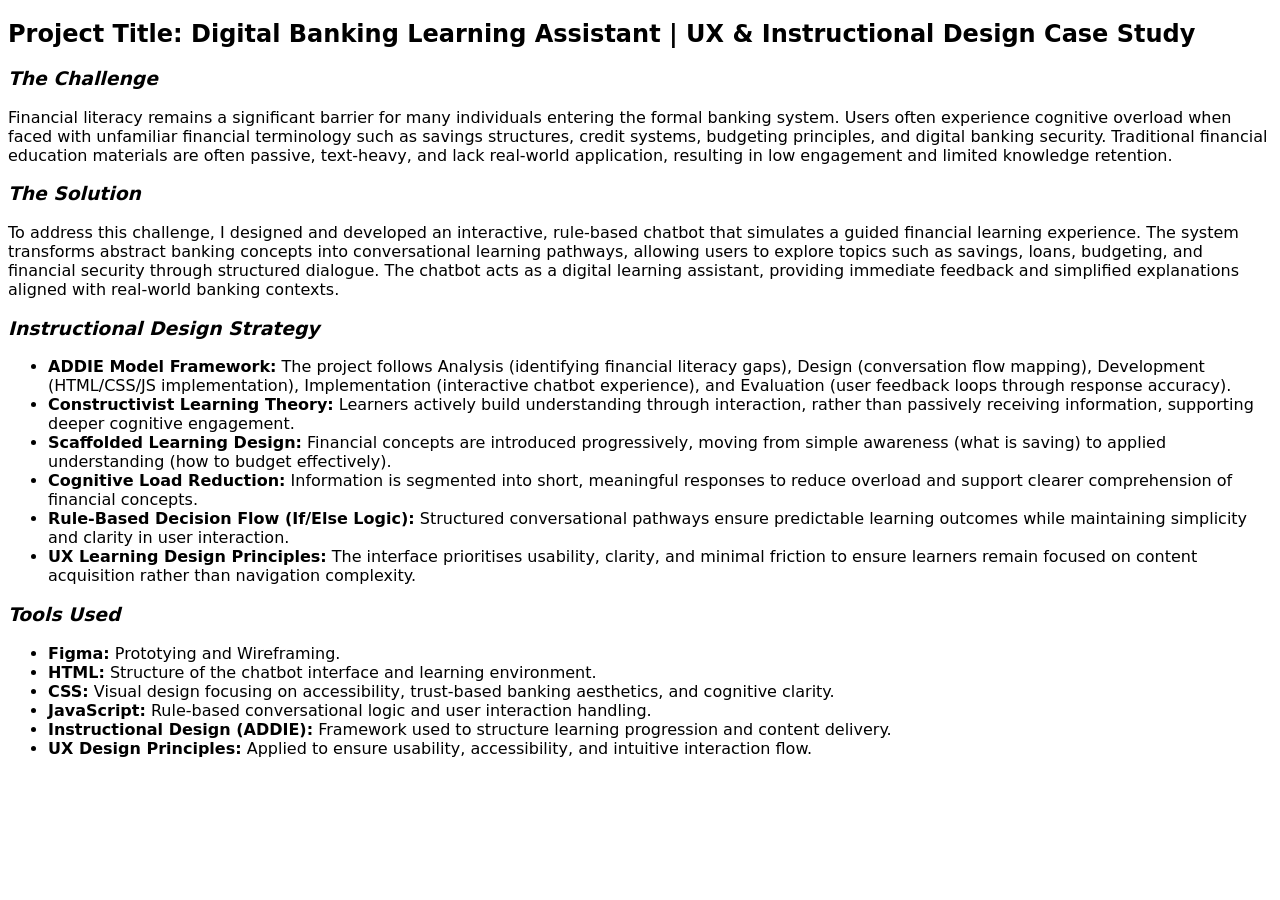
<file: Lloyds.html>
<!DOCTYPE html>
<html>
    <head>
        <link rel="stylesheet" href="style.css">
    </head>

    <body>

<h2>Project Title: Digital Banking Learning Assistant | UX & Instructional Design Case Study</h2>

<h3><i>The Challenge</i></h3>
<p>
Financial literacy remains a significant barrier for many individuals entering the formal banking system. Users often experience cognitive overload when faced with unfamiliar financial terminology such as savings structures, credit systems, budgeting principles, and digital banking security. Traditional financial education materials are often passive, text-heavy, and lack real-world application, resulting in low engagement and limited knowledge retention.
</p>

<h3><i>The Solution</i></h3>
<p>
To address this challenge, I designed and developed an interactive, rule-based chatbot that simulates a guided financial learning experience. The system transforms abstract banking concepts into conversational learning pathways, allowing users to explore topics such as savings, loans, budgeting, and financial security through structured dialogue. The chatbot acts as a digital learning assistant, providing immediate feedback and simplified explanations aligned with real-world banking contexts.
</p>

<h3><i>Instructional Design Strategy</i></h3>

<ul>
    <li><b>ADDIE Model Framework:</b> The project follows Analysis (identifying financial literacy gaps), Design (conversation flow mapping), Development (HTML/CSS/JS implementation), Implementation (interactive chatbot experience), and Evaluation (user feedback loops through response accuracy).</li>

    <li><b>Constructivist Learning Theory:</b> Learners actively build understanding through interaction, rather than passively receiving information, supporting deeper cognitive engagement.</li>

    <li><b>Scaffolded Learning Design:</b> Financial concepts are introduced progressively, moving from simple awareness (what is saving) to applied understanding (how to budget effectively).</li>

    <li><b>Cognitive Load Reduction:</b> Information is segmented into short, meaningful responses to reduce overload and support clearer comprehension of financial concepts.</li>

    <li><b>Rule-Based Decision Flow (If/Else Logic):</b> Structured conversational pathways ensure predictable learning outcomes while maintaining simplicity and clarity in user interaction.</li>

    <li><b>UX Learning Design Principles:</b> The interface prioritises usability, clarity, and minimal friction to ensure learners remain focused on content acquisition rather than navigation complexity.</li>
</ul>

<h3><i>Tools Used</i></h3>

<ul>
    <li><b>Figma:</b> Prototying and Wireframing.</li>
    <li><b>HTML:</b> Structure of the chatbot interface and learning environment.</li>
    <li><b>CSS:</b> Visual design focusing on accessibility, trust-based banking aesthetics, and cognitive clarity.</li>
    <li><b>JavaScript:</b> Rule-based conversational logic and user interaction handling.</li>
    <li><b>Instructional Design (ADDIE):</b> Framework used to structure learning progression and content delivery.</li>
    <li><b>UX Design Principles:</b> Applied to ensure usability, accessibility, and intuitive interaction flow.</li>
</ul>

    </body>
</html>
</file>
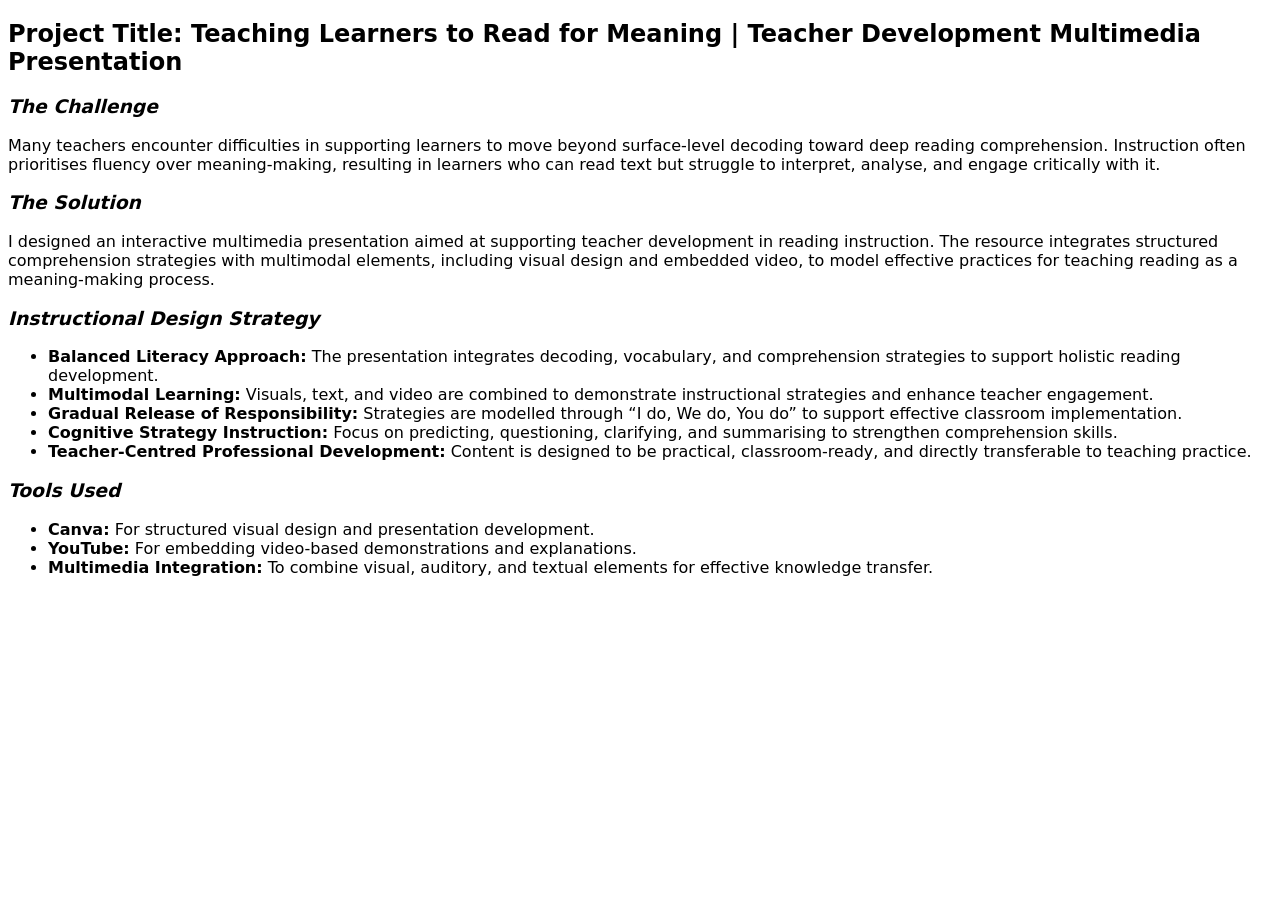
<file: project3.html>
<!DOCTYPE html>
<html>
    <head>
        <link rel="stylesheet" href="style.css">

    </head>
    <body>
<h2>Project Title: Teaching Learners to Read for Meaning | Teacher Development Multimedia Presentation</h2>

<h3><i>The Challenge</i></h3>
<p>Many teachers encounter difficulties in supporting learners to move beyond surface-level decoding toward deep reading comprehension. Instruction often prioritises fluency over meaning-making, resulting in learners who can read text but struggle to interpret, analyse, and engage critically with it.</p>

<h3><i>The Solution</i></h3>
<p>I designed an interactive multimedia presentation aimed at supporting teacher development in reading instruction. The resource integrates structured comprehension strategies with multimodal elements, including visual design and embedded video, to model effective practices for teaching reading as a meaning-making process.</p>

<h3><i>Instructional Design Strategy</i></h3>
<ul>
    <li><b>Balanced Literacy Approach:</b> The presentation integrates decoding, vocabulary, and comprehension strategies to support holistic reading development.</li>
    <li><b>Multimodal Learning:</b> Visuals, text, and video are combined to demonstrate instructional strategies and enhance teacher engagement.</li>
    <li><b>Gradual Release of Responsibility:</b> Strategies are modelled through “I do, We do, You do” to support effective classroom implementation.</li>
    <li><b>Cognitive Strategy Instruction:</b> Focus on predicting, questioning, clarifying, and summarising to strengthen comprehension skills.</li>
    <li><b>Teacher-Centred Professional Development:</b> Content is designed to be practical, classroom-ready, and directly transferable to teaching practice.</li>
</ul>

<h3><i>Tools Used</i></h3>
<ul>
    <li><b>Canva:</b> For structured visual design and presentation development.</li>
    <li><b>YouTube:</b> For embedding video-based demonstrations and explanations.</li>
    <li><b>Multimedia Integration:</b> To combine visual, auditory, and textual elements for effective knowledge transfer.</li>
</ul>
    </body>
</html>
</file>
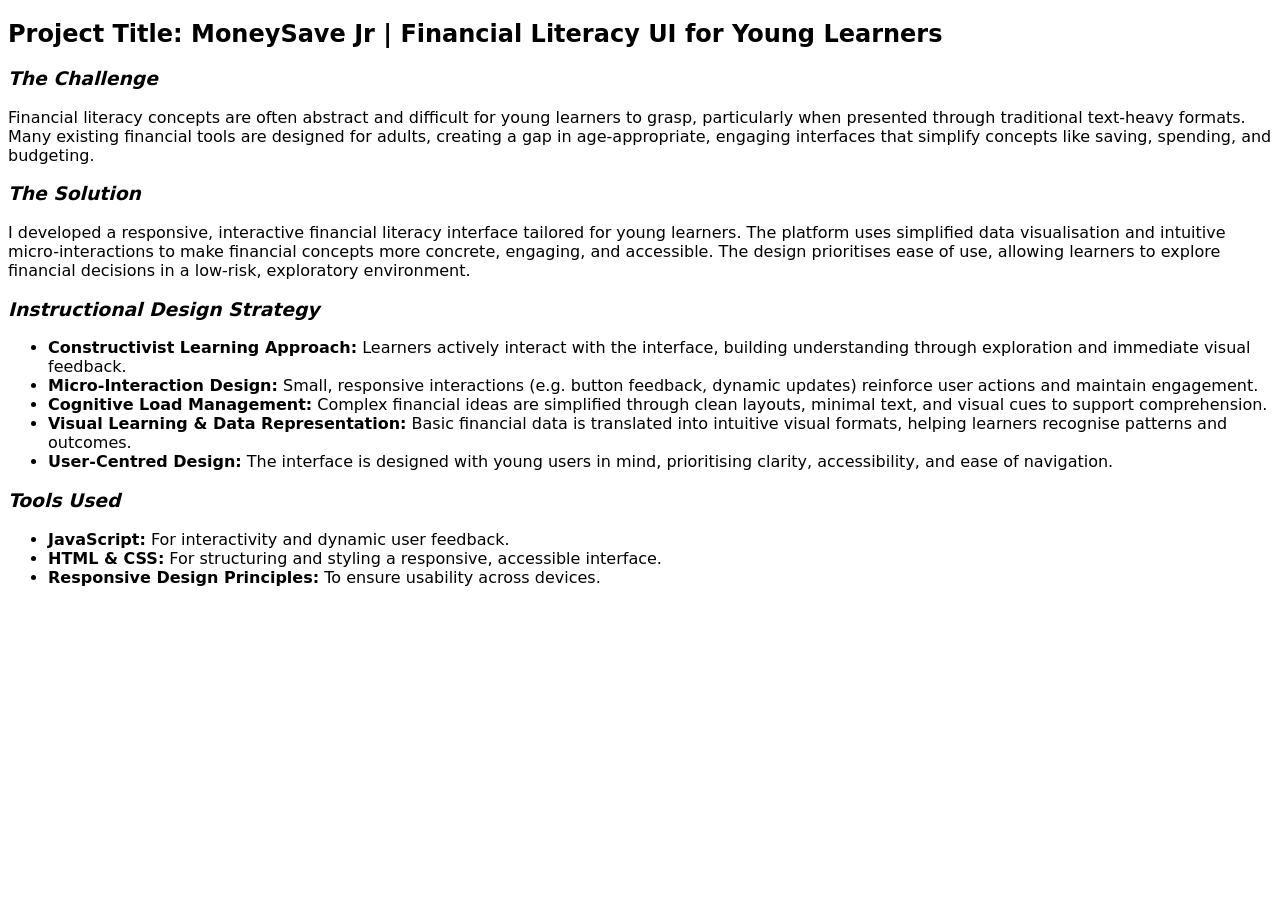
<file: project4.html>
<!DOCTYPE html>
<html>
    <head>
        <link rel="stylesheet" href="style.css">

    </head>
    <body>

<h2>Project Title: MoneySave Jr | Financial Literacy UI for Young Learners</h2>

<h3><i>The Challenge</i></h3>
<p>Financial literacy concepts are often abstract and difficult for young learners to grasp, particularly when presented through traditional text-heavy formats. Many existing financial tools are designed for adults, creating a gap in age-appropriate, engaging interfaces that simplify concepts like saving, spending, and budgeting.</p>

<h3><i>The Solution</i></h3>
<p>I developed a responsive, interactive financial literacy interface tailored for young learners. The platform uses simplified data visualisation and intuitive micro-interactions to make financial concepts more concrete, engaging, and accessible. The design prioritises ease of use, allowing learners to explore financial decisions in a low-risk, exploratory environment.</p>

<h3><i>Instructional Design Strategy</i></h3>
<ul>
    <li><b>Constructivist Learning Approach:</b> Learners actively interact with the interface, building understanding through exploration and immediate visual feedback.</li>
    <li><b>Micro-Interaction Design:</b> Small, responsive interactions (e.g. button feedback, dynamic updates) reinforce user actions and maintain engagement.</li>
    <li><b>Cognitive Load Management:</b> Complex financial ideas are simplified through clean layouts, minimal text, and visual cues to support comprehension.</li>
    <li><b>Visual Learning & Data Representation:</b> Basic financial data is translated into intuitive visual formats, helping learners recognise patterns and outcomes.</li>
    <li><b>User-Centred Design:</b> The interface is designed with young users in mind, prioritising clarity, accessibility, and ease of navigation.</li>
</ul>

<h3><i>Tools Used</i></h3>
<ul>
    <li><b>JavaScript:</b> For interactivity and dynamic user feedback.</li>
    <li><b>HTML & CSS:</b> For structuring and styling a responsive, accessible interface.</li>
    <li><b>Responsive Design Principles:</b> To ensure usability across devices.</li>
</ul>

    </body>
</html>
</file>
<file: style.css>
/* HTML */
:root {
    --primary: #111827;
    --accent: #ef5108; 
    --accent-soft: #eff6ff;
    --bg-light: #f8fafc;
    --card-shadow: 0 10px 30px -10px rgba(0, 0, 0, 0.1);
    --transition-standard: all 0.4s cubic-bezier(0.4, 0, 0.2, 1);
    --font-main: 'Inter', system-ui, -apple-system, sans-serif;
}

/* --- STYLE --- */
html { 
    scroll-behavior: smooth;
    font-family: var(--font-main);
}


body {
    -webkit-font-smoothing: antialiased;
    -moz-osx-font-smoothing: grayscale;
}

/* --- UTILITIES --- */
.glass { 
    backdrop-filter: blur(12px); 
    background: rgba(255, 255, 255, 0.85);
    -webkit-backdrop-filter: blur(12px);
}

/* --- ANIMATIONS --- */
.card-hover {
    transition: var(--transition-standard);
    border: 1px solid #e2e8f0;
}

.card-hover:hover { 
    transform: translateY(-8px) scale(1.01);
    box-shadow: 0 25px 50px -12px rgba(0, 0, 0, 0.15);
    border-color: var(--accent);
}

/* Intersection Classes */
.fade-in { 
    opacity: 0; 
    transform: translateY(30px); 
    transition: var(--transition-standard);
    will-change: transform, opacity;
}

.fade-in.show { 
    opacity: 1; 
    transform: translateY(0); 
}

/* --- NAVIGATION --- */
.nav-link { 
    position: relative;
    color: var(--primary);
    transition: color 0.3s ease;
}

.nav-link::after { 
    content: ""; 
    position: absolute; 
    left: 0; 
    bottom: -6px; 
    width: 0; 
    height: 2px; 
    background: var(--accent); 
    transition: width 0.3s ease; 
}

.nav-link:hover {
    color: var(--accent);
}

.nav-link:hover::after { 
    width: 100%; 
}

/* --- LOGO --- */
.logo-box { 
    width: 40px; 
    height: 40px; 
    background: var(--primary);
    color: white;
    display: flex; 
    align-items: center; 
    justify-content: center; 
    font-weight: 800; 
    border-radius: 8px;
    letter-spacing: -1px;
    transition: var(--transition-standard);
}

.logo-box:hover {
    background: var(--accent);
    transform: rotate(-5deg);
}

/* --- EDTECH --- */
.badge-tech {
    background: #eff6ff;
    color: var(--accent);
    padding: 4px 12px;
    border-radius: 9999px;
    font-size: 0.75rem;
    font-weight: 600;
    border: 1px solid #dbeafe;
}

/* Scrollbar */
::-webkit-scrollbar {
    width: 8px;
}
::-webkit-scrollbar-track {
    background: #f1f1f1;
}
::-webkit-scrollbar-thumb {
    background: #cbd5e1;
    border-radius: 10px;
}
::-webkit-scrollbar-thumb:hover {
    background: #94a3b8;
}
@keyframes marquee {
  0% { transform: translateX(0); }
  100% { transform: translateX(-50%); } 
}

.animate-marquee {
  display: flex;
  width: max-content;
  animation: marquee 30s linear infinite;
}

.animate-marquee:hover {
  animation-play-state: paused;
}

/* hover */
.grayscale {
  filter: grayscale(100%);
  opacity: 0.6;
}

.grayscale:hover {
  filter: grayscale(0%);
  opacity: 1;
}


/* Gradient fade edges */
.gradient-edge {
  position: absolute;
  top: 0;
  bottom: 0;
  width: 80px;
  z-index: 10;
  pointer-events: none;
}

.gradient-edge.left {
  left: 0;
  background: linear-gradient(to right, white, transparent);
}

.gradient-edge.right {
  right: 0;
  background: linear-gradient(to left, white, transparent);
}

/* Marquee container */
.marquee {
  overflow: hidden;
  position: relative;
}

/* Track */
.marquee-track {
  display: flex;
  gap: 4rem;
  width: max-content;
  animation: scroll-fast 10s linear infinite;
}

/* loop */
.marquee-track::after {
  content: "";
  display: flex;
}

/* smooth animation */
@keyframes scroll-fast {
  0% {
    transform: translate3d(0, 0, 0);
  }
  100% {
    transform: translate3d(-50%, 0, 0);
  }
}

/* Tech items */
.tech-item {
  display: flex;
  align-items: center;
  gap: 10px;
  opacity: 0.65;
  font-size: 0.95rem;
  font-weight: 730;
  color: #6b7280;
  transition: all 0.4s ease;
  will-change: transform;
}

.tech-item i {
  font-size: 28px;
}

.tech-item img {
  width: 28px;
  height: 28px;
  object-fit: contain;
}

/* Hover */
.tech-item:hover {
  opacity: 1;
  transform: translateY(-4px) scale(1.05);
  color: #111827;
}

.marquee:hover .marquee-track {
  animation-play-state: paused;
}


/* Forms */
.form-input {
  width: 100%;
  padding: 12px;
  border: 1px solid #ddd;
  border-radius: 8px;
}

/* Buttons */
.btn-primary {
  background: var(--primary);
  color: white;
  padding: 12px 24px;
  border-radius: 999px;
  transition: 0.3s;
}
.btn-primary:hover {
  background: var(--accent);
}

.btn-secondary {
  border: 1px solid black;
  padding: 12px 24px;
  border-radius: 999px;
}
.btn-secondary:hover {
  background: var(--accent-soft);
}
</file>
